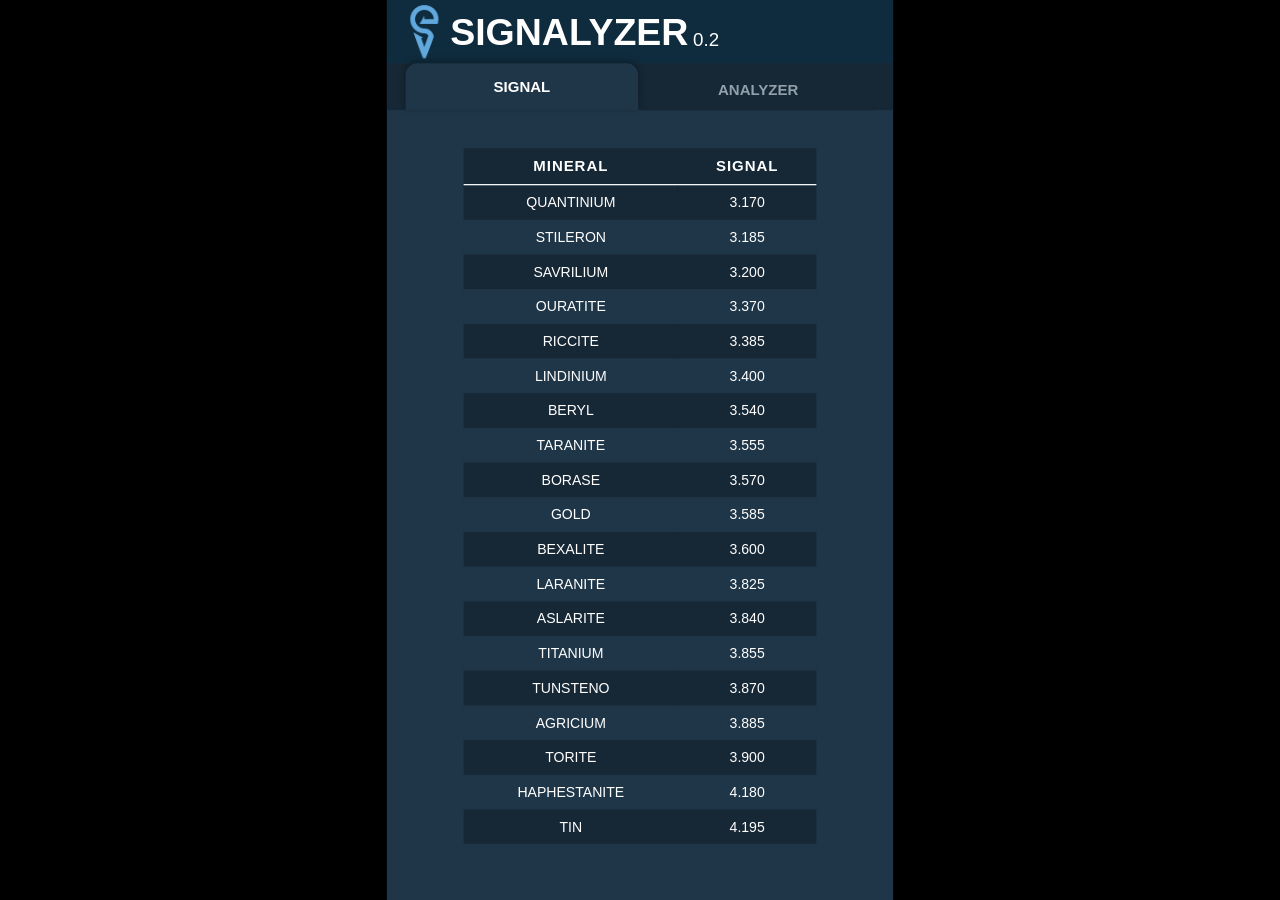
<file: index.html>
<!DOCTYPE html>
<html lang="es">
<head>
  <meta charset="UTF-8">
  <meta name="viewport" content="width=device-width, initial-scale=1.0, maximum-scale=1.0, user-scalable=no">
  <title>Signalyzer</title>
  <link rel="stylesheet" href="css/styles.css">
</head>

<body>
  <div class="app">

    <!-- Header -->
    <header class="app__header">
     <img src="imgs/logosignalyzer.png" alt="Logo" class="app__logo">
      <h1 class="app__title">SIGNALYZER</h1>
      <p class="app__version">0.2</p>
    </header>

    <!-- Tabs -->
    <nav class="tabs">
      <button class="tabs__button tabs__button--active">SIGNAL</button>
      <button class="tabs__button">ANALYZER</button>
    </nav>

    <!-- Tabla -->
    <section class="data-table">
      <table class="data-table__table">
        <thead>
          <tr>
            <th>MINERAL</th>
            <th>SIGNAL</th>
          </tr>
        </thead>
        <tbody id="mining-body"></tbody>
      </table>
    </section>

    <!-- Contenido principal -->
    <main class="app__main">

      <!-- Display -->
      <section class="display">
        <span id="display-number" class="display__value">0</span>
      </section>

      <!-- Multiplier -->
      <div class="multiplier">
        <span id="multiplier-text" class="multiplier__text">CLUSTER: 5</span>
      </div>

      <!-- Slider -->
      <div class="slider">
        <input 
          type="range" 
          id="multiplier-slider" 
          class="slider__input"
          min="1" 
          max="10" 
          value="1" 
          step="1"
        >

        <div class="slider__ticks">
          <span></span><span></span><span></span><span></span><span></span>
          <span></span><span></span><span></span><span></span><span></span>
        </div>
      </div>

      <!-- Estado -->
      <p id="dynamic-msg" class="status">
        WAITING FOR ENTRY...
      </p>

      <!-- Keypad -->
      <div class="keypad">

        <!-- Números -->
        <button class="key key--number" data-val="1">1</button>
        <button class="key key--number" data-val="2">2</button>
        <button class="key key--number" data-val="3">3</button>
        <button class="key key--number" data-val="4">4</button>
        <button class="key key--number" data-val="5">5</button>
        <button class="key key--number" data-val="6">6</button>
        <button class="key key--number" data-val="7">7</button>
        <button class="key key--number" data-val="8">8</button>
        <button class="key key--number" data-val="9">9</button>

        <!-- Acciones -->
        <button class="key key--number key--zero" data-val="0">0</button>
        <button class="key key--action key--delete" id="backspace">←</button>
        <button class="key key--action key--clear" id="clear-all">C</button>

      </div>

    </main>

  </div>

  <script src="script/script.js"></script>
</body>
</html>
</file>
<file: css/styles.css>
/* RESET */
* {
	margin: 0;
	padding: 0;
	box-sizing: border-box;
}

/* BASE */
body {
	background-color: #000;
	width: 100vw;
	height: 100vh;
	overflow: hidden;
	display: flex;
	justify-content: center;
	align-items: center;
}

/* APP */
.app {
	width: 1080px;
	height: 1920px;
	background-color: #1e3648;
	display: flex;
	flex-direction: column;
	position: relative;
}

/* HEADER */
.app__header {
	font-family: 'Orbitron', sans-serif;
	height: 135px;
	background: #0f2c3e;
	display: flex;
	align-items: center;
	padding-left: 50px;
	color: white;
	font-size: 40px;
}

.app__title{
    padding: 0 0 0 25px;
}

.app__version{
    margin: 35px 0 0 10px;
}

/* TABS */
.tabs {
	display: flex;
	height: 100px;
	padding: 0 40px;
	gap: 8px;
	background: #162735;
	align-items: flex-end;
}

.tabs__button {
	flex: 1;
	height: 85px;
	background-color: #162735;
	color: #91a0aa;
	border: none;
	font-size: 32px;
	font-weight: bold;
	cursor: pointer;
	transition: all 0.2s ease;
	border-radius: 25px 25px 0 0;
	position: relative;
	z-index: 1;
}

.tabs__button--active {
	height: 100px;
	background-color: #1e3648;
	color: white;
	z-index: 2;
	box-shadow: 0 -5px 15px rgba(0,0,0,0.3);
}

/* MAIN */
.app__main {
	flex: 1;
	display: flex;
	flex-direction: column;
	align-items: center;
	padding-top: 90px;
}

/* DISPLAY */
.display {
	width: 835px;
	height: 200px;
	background: #62a8dd;
	border-radius: 20px;
	display: flex;
	justify-content: flex-end;
	align-items: center;
	margin-bottom: 50px;
	border: 2px solid #333;
}

.display__value {
	color: #0f2c3e;
	font-size: 120px;
	margin-right: 50px;
	font-family: monospace;
}

/* MULTIPLIER */
.multiplier {
	color: white;
    font-family: Orbitron;
	font-size: 70px;
	margin-bottom: 40px;
}

/* SLIDER */
.slider {
	width: 835px;
	margin-bottom: 80px;
}

.slider__input {
	-webkit-appearance: none;
	appearance: none;
	width: 100%;
	height: 20px;
	background: #162735;
	border-radius: 10px;
	box-shadow: inset 4px 4px 8px #000;
}

.slider__input::-webkit-slider-thumb {
	-webkit-appearance: none;
	width: 60px;
	height: 60px;
	background: #ffffff;
	border-radius: 50%;
	box-shadow: 6px 6px 15px #000, -6px -6px 15px #333;
	cursor: pointer;
}

/* STATUS */
.status {
	width: 835px;
	height: 150px;
	font-size: 60px;
	font-weight: bold;
	color: #62a8dd;
	text-align: center;
	text-transform: uppercase;
}

/* KEYPAD */
.keypad {
	display: grid;
	grid-template-columns: repeat(3, 1fr);
	gap: 50px;
	width: 600px;
}

.key {
	height: 170px;
	background: #3c6991;
	color: white;
	border: none;
	font-size: 120px;
	border-radius: 20px;
    clip-path: polygon(
    0 0,
    100% 0,
    100% 100%,
    55px 100%,
    0 calc(100% - 55px)
    );
	box-shadow: 0 10px 0 #1c2833;
}

.key--zero {
	grid-column: 1;
}

.key--delete {
	grid-column: 2;
	background-color: #62a8dd;
}

.key--clear {
	grid-column: 3;
	background-color: #62a8dd;
}

/* TABLE */
.data-table {
    width: 836px;
	height: 1484px;
	position: absolute;
	bottom: 120px;
	left: 50%;
	transform: translateX(-50%);
	display: none;
	justify-content: center;
	overflow-y: auto;
	overflow-x: hidden;
}

.data-table__table {
	width: 90%;
	border-collapse: collapse;
	font-family: 'Orbitron', sans-serif;
	color: #fff;
	text-align: center;
}

.data-table th {
	border-bottom: 2px solid #fff;
	padding: 20px;
	font-size: 32px;
	letter-spacing: 2px;
}

.data-table td {
	padding: 20px;
	font-size: 30px;
}

.data-table tr:nth-child(odd) {
	background-color: #162735;
}

.data-table tr:nth-child(even) {
	background-color: #1e3648;
}

/* SCROLLBAR */
.data-table::-webkit-scrollbar {
	width: 12px;
}

.data-table::-webkit-scrollbar-track {
	background: rgba(0, 0, 0, 0.2);
	border-radius: 10px;
}

.data-table::-webkit-scrollbar-thumb {
	background: #62a8dd;
	border-radius: 10px;
	border: 2px solid #1e3648;
}

/* STATE: TABLE ACTIVE */
.app--show-table .data-table {
	display: flex;
}

.app--show-table .app__main {
	display: none;
}
</file>
<file: Signalyzer/css/styles.css>
/* RESET */
* {
	margin: 0;
	padding: 0;
	box-sizing: border-box;
}

/* BASE */
body {
	background-color: #000;
	width: 100vw;
	height: 100vh;
	overflow: hidden;
	display: flex;
	justify-content: center;
	align-items: center;
}

/* APP */
.app {
	width: 1080px;
	height: 1920px;
	background-color: #1e3648;
	display: flex;
	flex-direction: column;
	position: relative;
}

/* HEADER */
.app__header {
	font-family: 'Orbitron', sans-serif;
	height: 135px;
	background: #0f2c3e;
	display: flex;
	align-items: center;
	padding-left: 50px;
	color: white;
	font-size: 40px;
}

.app__title{
    padding: 0 0 0 25px;
}

.app__version{
    margin: 35px 0 0 10px;
}

/* TABS */
.tabs {
	display: flex;
	height: 100px;
	padding: 0 40px;
	gap: 8px;
	background: #162735;
	align-items: flex-end;
}

.tabs__button {
	flex: 1;
	height: 85px;
	background-color: #162735;
	color: #91a0aa;
	border: none;
	font-size: 32px;
	font-weight: bold;
	cursor: pointer;
	transition: all 0.2s ease;
	border-radius: 25px 25px 0 0;
	position: relative;
	z-index: 1;
}

.tabs__button--active {
	height: 100px;
	background-color: #1e3648;
	color: white;
	z-index: 2;
	box-shadow: 0 -5px 15px rgba(0,0,0,0.3);
}

/* MAIN */
.app__main {
	flex: 1;
	display: flex;
	flex-direction: column;
	align-items: center;
	padding-top: 90px;
}

/* DISPLAY */
.display {
	width: 835px;
	height: 200px;
	background: #62a8dd;
	border-radius: 20px;
	display: flex;
	justify-content: flex-end;
	align-items: center;
	margin-bottom: 50px;
	border: 2px solid #333;
}

.display__value {
	color: #0f2c3e;
	font-size: 120px;
	margin-right: 50px;
	font-family: monospace;
}

/* MULTIPLIER */
.multiplier {
	color: white;
    font-family: Orbitron;
	font-size: 70px;
	margin-bottom: 40px;
}

/* SLIDER */
.slider {
	width: 835px;
	margin-bottom: 80px;
}

.slider__input {
	-webkit-appearance: none;
	appearance: none;
	width: 100%;
	height: 20px;
	background: #162735;
	border-radius: 10px;
	box-shadow: inset 4px 4px 8px #000;
}

.slider__input::-webkit-slider-thumb {
	-webkit-appearance: none;
	width: 60px;
	height: 60px;
	background: #ffffff;
	border-radius: 50%;
	box-shadow: 6px 6px 15px #000, -6px -6px 15px #333;
	cursor: pointer;
}

/* STATUS */
.status {
	width: 835px;
	height: 150px;
	font-size: 60px;
	font-weight: bold;
	color: #62a8dd;
	text-align: center;
	text-transform: uppercase;
}

/* KEYPAD */
.keypad {
	display: grid;
	grid-template-columns: repeat(3, 1fr);
	gap: 50px;
	width: 600px;
}

.key {
	height: 170px;
	background: #3c6991;
	color: white;
	border: none;
	font-size: 120px;
	border-radius: 20px;
    clip-path: polygon(
    0 0,
    100% 0,
    100% 100%,
    55px 100%,
    0 calc(100% - 55px)
    );
	box-shadow: 0 10px 0 #1c2833;
}

.key--zero {
	grid-column: 1;
}

.key--delete {
	grid-column: 2;
	background-color: #62a8dd;
}

.key--clear {
	grid-column: 3;
	background-color: #62a8dd;
}

/* TABLE */
.data-table {
    width: 836px;
	height: 1484px;
	position: absolute;
	bottom: 120px;
	left: 50%;
	transform: translateX(-50%);
	display: none;
	justify-content: center;
	overflow-y: auto;
	overflow-x: hidden;
}

.data-table__table {
	width: 90%;
	border-collapse: collapse;
	font-family: 'Orbitron', sans-serif;
	color: #fff;
	text-align: center;
}

.data-table th {
	border-bottom: 2px solid #fff;
	padding: 20px;
	font-size: 32px;
	letter-spacing: 2px;
}

.data-table td {
	padding: 20px;
	font-size: 30px;
}

.data-table tr:nth-child(odd) {
	background-color: #162735;
}

.data-table tr:nth-child(even) {
	background-color: #1e3648;
}

/* SCROLLBAR */
.data-table::-webkit-scrollbar {
	width: 12px;
}

.data-table::-webkit-scrollbar-track {
	background: rgba(0, 0, 0, 0.2);
	border-radius: 10px;
}

.data-table::-webkit-scrollbar-thumb {
	background: #62a8dd;
	border-radius: 10px;
	border: 2px solid #1e3648;
}

/* STATE: TABLE ACTIVE */
.app--show-table .data-table {
	display: flex;
}

.app--show-table .app__main {
	display: none;
}
</file>
